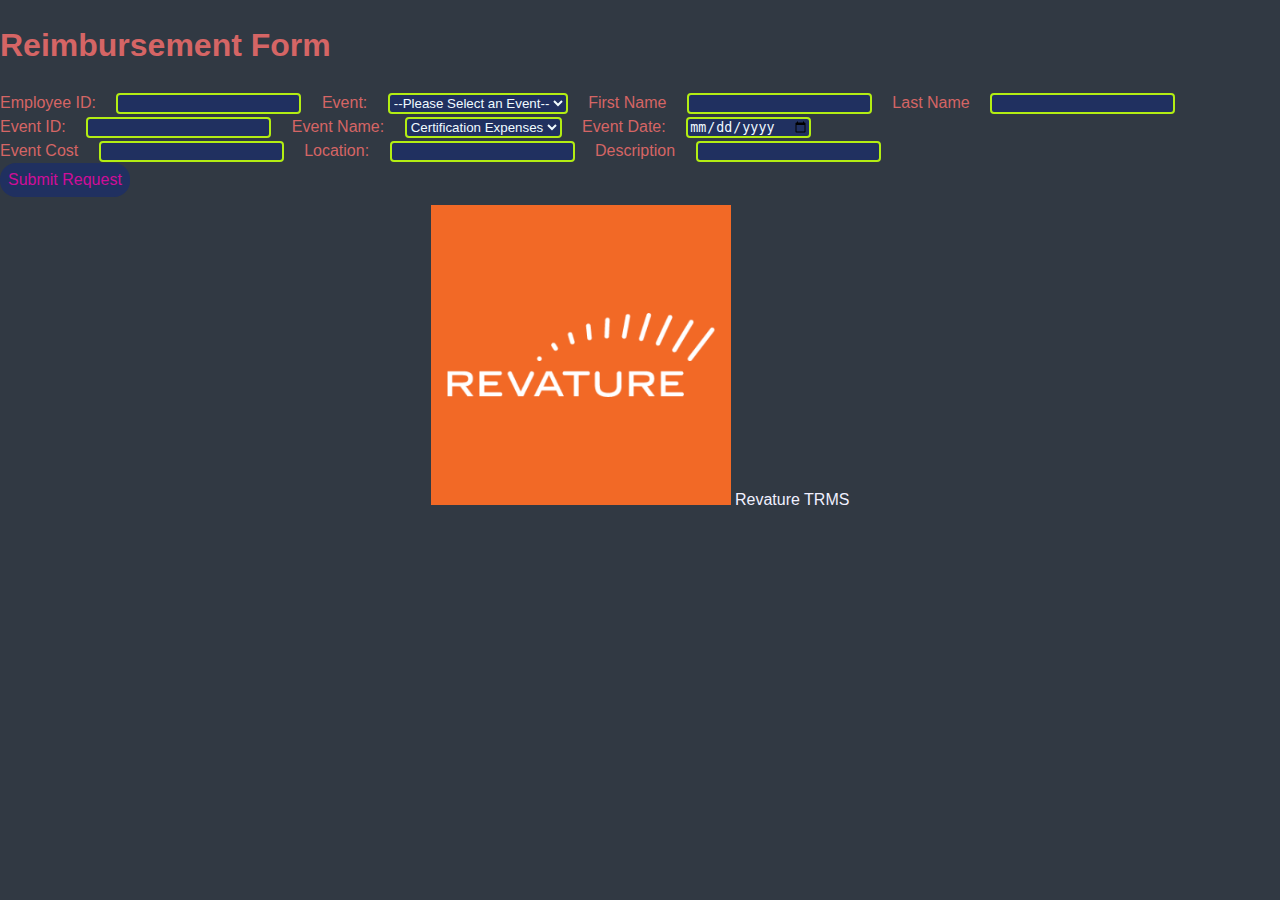
<file: TRMS-FE/reimbursementrequest.html>
<!DOCTYPE html>
<html lang="en">
<head>
    <meta charset="UTF-8">
    <meta http-equiv="X-UA-Compatible" content="IE=edge">
    <meta name="viewport" content="width=device-width, initial-scale=1.0">
    <title>Document</title>
    <link href="https://cdn.jsdelivr.net/npm/bootstrap@5.1.3/dist/css/bootstrap.min.css" rel="stylesheet" integrity="sha384-1BmE4kWBq78iYhFldvKuhfTAU6auU8tT94WrHftjDbrCEXSU1oBoqyl2QvZ6jIW3" crossorigin="anonymous">
    <link rel="stylesheet" href="style.css"></style>
</head>
<body>
  
    <div id="bodyHeader">
        <h1>Reimbursement Form</h1>
    </div>
    <div class="input-group-mb3" id="inputsOne">

        <label for="idInput">Employee ID: </label>
        <input type="number" id="idInput" class="form-control-sm">

        <label for="eventSelect">Event:</label>
        <Select onchange="eventSelect()" id="eventSelect" name="eventSelect" class="form-control-sm">
            <option value="default" class="eventOptions">--Please Select an Event--</option>
        </Select>


        <label for="firstNameInput">First Name </label>
        <input type="text" id="firstNameInput" class="form-control-sm">

        <label for="lastnameInput">Last Name </label>
        <input type="text" id="lastNameInput" class="form-control-sm">
    </div>

    <div class="input-group-mb3" id="inputsTwo">

        <label for="eventID">Event ID:</label>
        <input type="number" id="eventID" class="form-control-sm">
    
        <label for="eventType">Event Name:</label>
        <Select id="eventType" name="eventType" class="form-control-sm">
            <option id="University Course" value="University Course">Certification Expenses</option>
            <option id="Seminar" value="Seminar">Travel Expenses</option>
            <option id="Other" value="Other">Other</option>
        </Select>

        <label for="eventDate">Event Date: </label>
        <input type="date" id="eventDate" class="form-control-sm">

    </div>
    <div class="input-group-mb3" id="inputThree">
        <label for="eventCost">Event Cost</label>
        <input type="number" id="eventCost" class="form-control-sm">
      
        <label for="eventLocation">Location: </label>
        <input type="text" id="eventLocation" class="form-control-sm">

        <label for="descriptionInput">Description</label>
        <input type="text" id="descriptionInput" class="form-control-sm">
    </div>

    <div id="additionalFields" class="input-group-mb3">
    
        
    </div>
    <div id="formButtons" class="input-group-mb3">
        <button onclick="submitForm()" id="submitButton" class>Submit Request</button>
    </div>
   
    <nav class="navbar navbar-expand-lg navbar-dark bg-gradient bg-secondary ">
      <a class="aligncenter" href="index.html">
        <img src="rev-logo-2.png" class="center" height="300" alt="centered image">
        Revature TRMS
    </nav>
    
</body>

</html>
</file>
<file: TRMS-FE/style.css>
/* element selector - styles all elements with the specified tag name */
body {
    margin: 0;
    font-family: "Raleway", sans-serif;
    font-size: 1rem;
    font-weight: 400;
    line-height: 1.5;
    color: #d56565;
    text-align: left;
    background-color: #313943;
  }

/* class selector - selects all elements with the specified class.
classes, like IDs, are defined by you. */
.section {
    background-color: #405080;
}

nav {
    display:flex;
    justify-content: space-around;
    width:100%;
}

#navbar img {
    display: block;
    width: 40px;
    height: 40px;
    margin: auto;

}

/* general child selector (a li that is somewhere within 
  the hierarchy of a nav but it doesn't have to be the direct child) */
nav li {
    list-style:none;
    text-align: center;
}

a {
    text-decoration: none;
    color:#f0f0ff;
    padding:.5rem;
    border-radius: 1rem 1rem 0rem 0rem;
}

/* CSS events - specific styling for when you hover over an anchor element */
nav a:hover {
    color:#f0f0ff;
    background-color: #203060;
}

/* ID selector - styles the element with the specified ID (should be unique) */
#navList {
    display:grid;
    grid-template: 
    "li li li li"
    / 30% 5% 30% 30%;
    width: 100%;
}

#loginWindow {
    padding-top:1.25rem;
    padding-right:2rem;
    display:flex;
    justify-content: right;
    width:100%;
}

input, select {
    background-color: #203060;
    color:#f0fbff;
    border: 2px solid #b3ed13;
    border-radius: .25rem;
    margin: 0rem 1rem;
}

button {
    background-color: #203060;
    color:#cf0d98;
    font-family: 'Comic Sans MS', sans-serif;
    font-size: 12pt;
    border-radius: 1rem;
    border-width:0;
    padding:.5rem;
}

button:hover {
    background-color: #102050;
    color:#f0f0ff;
}

/* when the button is being clicked */
button:active {
    background-color: white;
    color:#203060;
}

main, footer {
    text-align: center;
    padding:1rem;
    margin:1rem auto;
}

/* direct child selector - the element has to be a direct child */
main>img {
    width:48%;
}

table, th, td {
    border-collapse: collapse;
    border: 2px solid #f0f0ff;
}

th, td {
    padding: 1rem;
}
</file>
